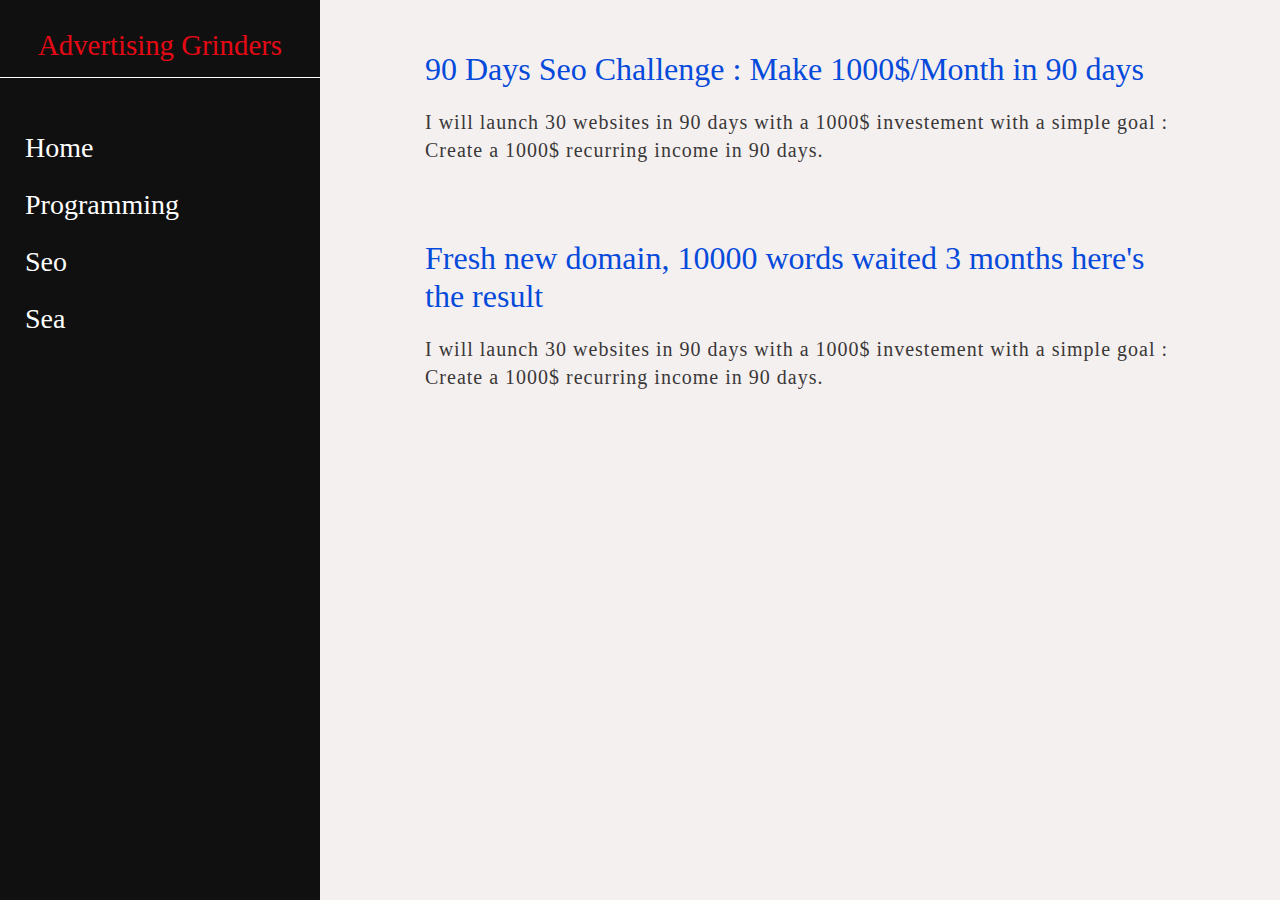
<file: seo.html>
<!DOCTYPE html>
<html>
<head>
	<title>Dylan Uzan personal website</title>

	<link rel="stylesheet" href="style.css">
</head>
<body>

 <div class="main-wrapper">
	<nav class="vertical-nav">
		<!-- <a href="index.html" id="logo"> Advertising Grinders</a> -->
        <p>Advertising Grinders</p>
		<a href="index.html">Home</a>
		<a href="">Programming</a>
		<a href="">Seo</a>
		<a href="">Sea</a>
	</nav>

    <div class="press-seo">
        <div class="first-seo-press">
            <div class="title-desc-seo-press">
                <a href="">90 Days Seo Challenge : Make 1000$/Month in 90 days</a> 
                <p> I will launch 30 websites in 90 days with a 1000$ investement
                    with a simple goal : Create a 1000$ recurring income in 90 days.
                </p>

                <a href="">Fresh new domain, 10000 words waited 3 months here's the result</a> 
                <p> I will launch 30 websites in 90 days with a 1000$ investement
                    with a simple goal : Create a 1000$ recurring income in 90 days.
                </p>

            </div>
        </div>
        
        
    </div>
</div>
</body>
</html>
</file>
<file: style.css>
body {
	margin: 0px;
	padding: 0px;
	background-color: rgb(245, 240, 240);
}

.main-wrapper {
	display: flex;
	flex-direction: column;
}

.vertical-nav {
	display: flex;
	flex-direction: column;
	width: 25%;
	height: 100%;
	position: fixed;
	background-color: rgb(17, 16, 16);
}

.vertical-nav a {
	margin-top: 25px;
	margin-left: 25px;
	text-decoration: none;
	color: white;
	font-size: 28px;
}

.vertical-nav p {
	display: flex;
	flex-direction: row;
	justify-content: center;
	padding-bottom: 15px;
	text-decoration: none;
    font-size: 1.8em;
    color: #e50914;
    cursor: pointer;
	border-bottom: 0.5px solid white;
}

.press-seo {
	display: flex;
	justify-content: center;
	margin-left: 25%;
}

.first-seo-press {
	flex-direction: column;
	margin-top: 50px;
}

.first-seo-press a {
	font-size: 32px;
	line-height: 38px;
	color: #054ada;
	text-emphasis-style: bold;
	text-decoration: none;
}

.first-seo-press p {
	margin-bottom: 75px;
	font-weight: 400;	
	color: rgb(58, 56, 56);
	line-height: 28px;
	letter-spacing: 1px;
}

.title-desc-seo-press {
	width: 750px;
	height: 225px;
	padding-left: 50px;
    padding-right: 50px;
    font-size: 20px;
}

.first-seo-press a:hover {
	color: #f80;
    opacity: 1;
}
</file>
